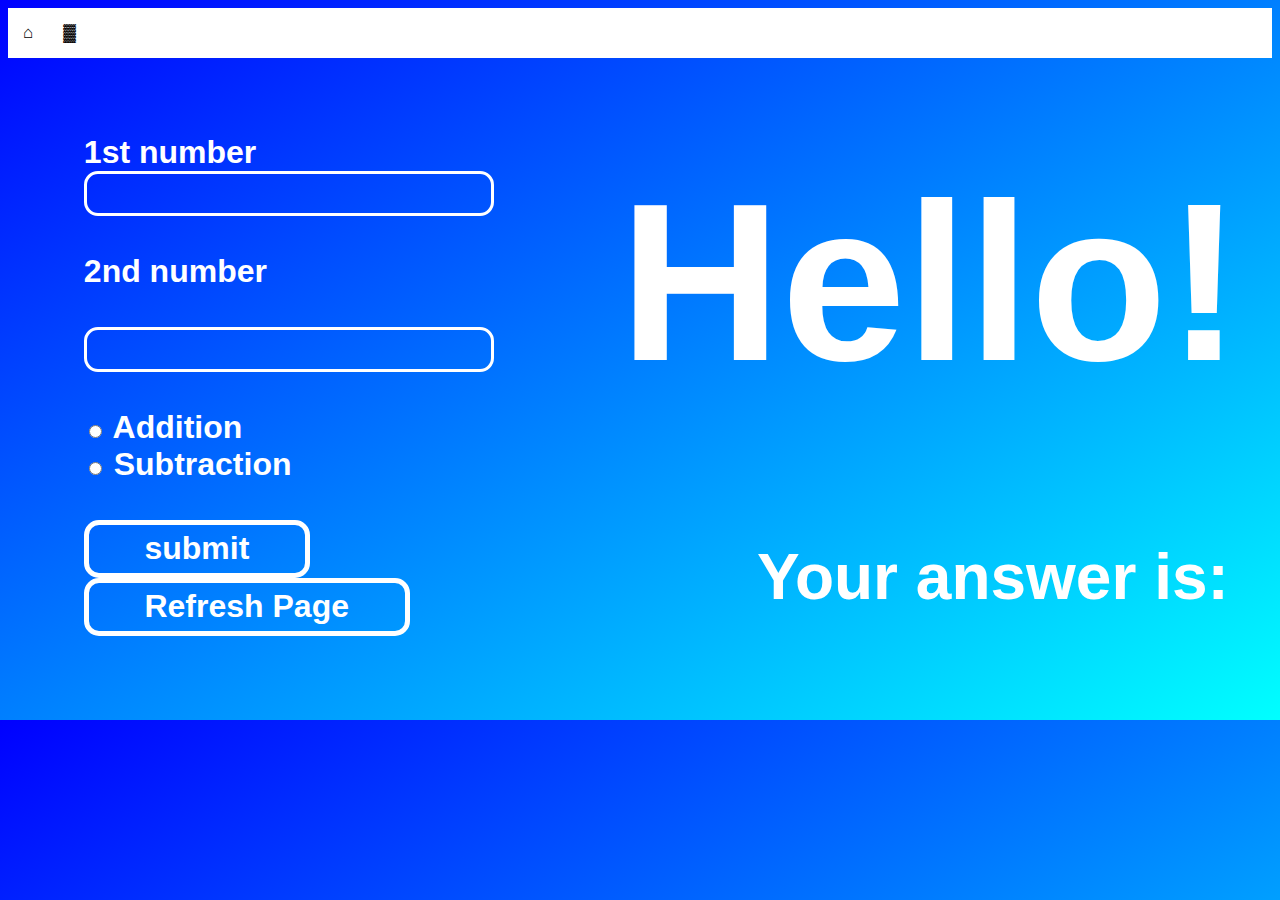
<file: VS_code/junk/joe.html>
<!DOCTYPE html>
<html>

<head>
    <meta charset="utf-8">
    <meta name="viewport" content="width=device-width">
    <title>joe</title>
    <link href="joe.css" rel="stylesheet" type="text/css" />
</head>

<body id='body'>
    <script src="joe.js"></script>
    <div class="topnav">
        <a class="active" href="main.html" id='a1'>⌂</a>
        <a href="joe.html" id='a2'>▓</a>
    </div>


    <div class="right">
        <h1>Hello!</h1>
        <p id="p1" class="p1">
            Your answer is:
        </p>
    </div>
    <p>
        <form action='#' onsubmit="joe()">

            <label for="num1" id="num1lab"> 1st number</label><br> <input type="text" id="num1"><br><br>
            <label for="num2" id="num2lab">2nd number</label><br><br>
            <input type="text" id="num2">
            <br><br>
            <input type="radio" id="add" name="operation" value="add">
            <label for="add" id="add1">Addition</label><br>
            <input type="radio" id="sub" name="operation" value="sub">
            <label for="sub" id="sub1">Subtraction</label><br>
            <br>
            <input type="submit" value="submit" id="submit"><br>
            <button onClick="window.location.reload();" id="reload">Refresh Page</button>

        </form>


    </p>
</body>

</html>
</file>
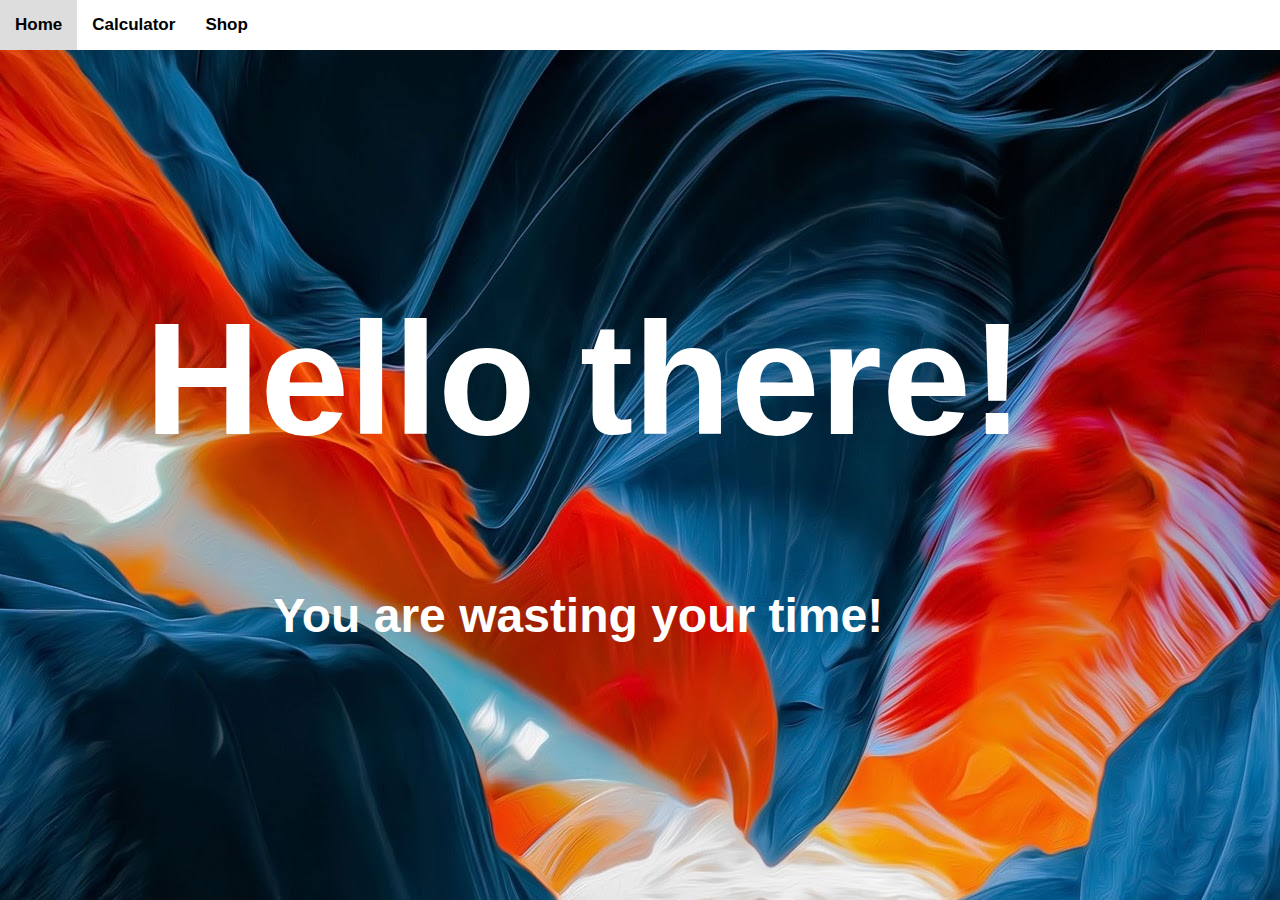
<file: VS_code/junk/main.html>
<!DOCTYPE html>
<html>

<head>
    <meta charset="utf-8">
    <meta name="viewport" content="width=device-width">
    <title>FastCandidate's Website!</title>
    <link href="main.css" rel="stylesheet" type="text/css">
</head>


<body>
    <div class="topnav">
        <a class="active" href="main.html" id='a1'>Home</a>
        <a href="joe.html" id='a2'>Calculator</a>
        <a href="shop.html" id='a3'>Shop</a>
    </div>
    <h1 id="h1">Hello there!</h1>
    <p id="p1">You are wasting your time!</p>


</body>
</file>
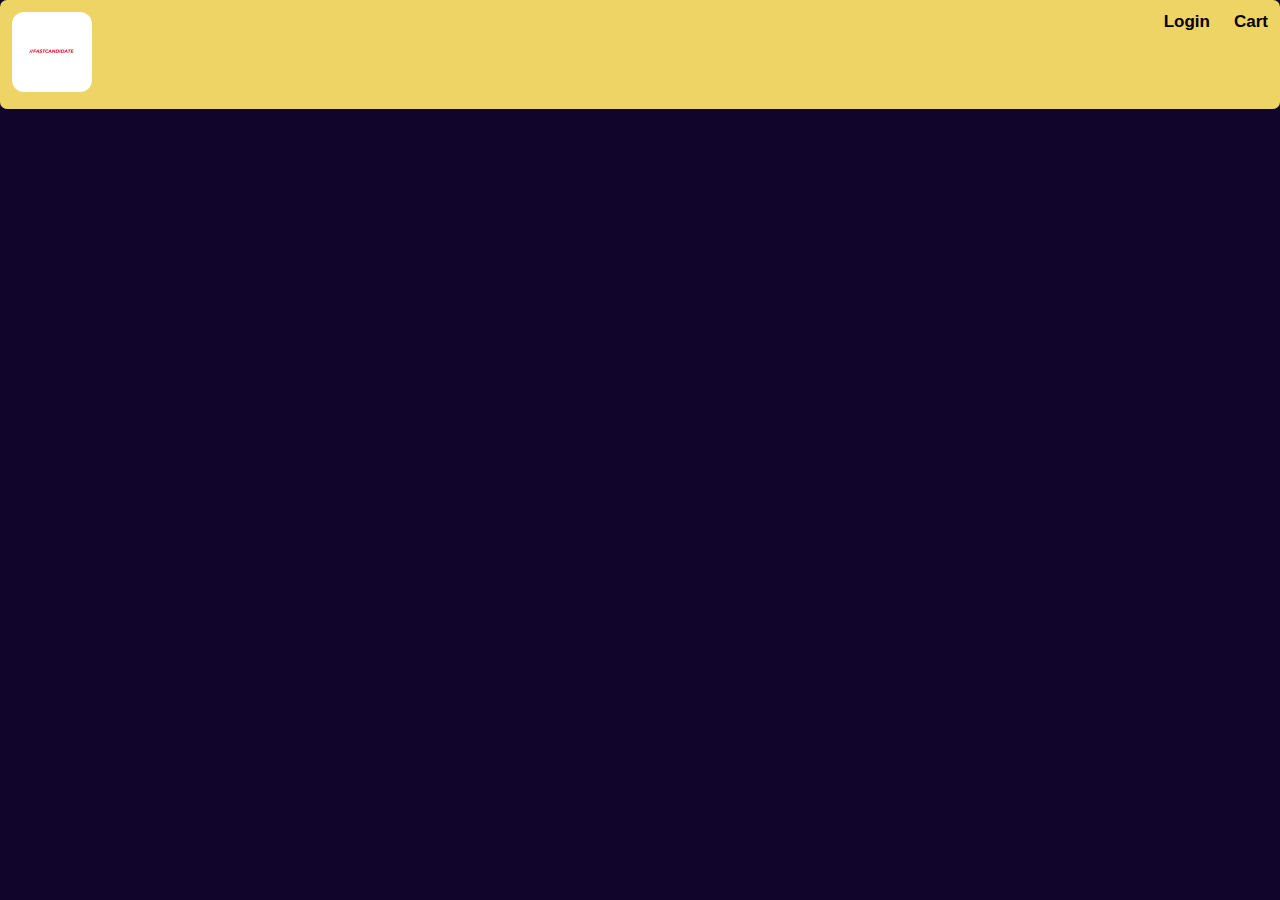
<file: VS_code/junk/shop.html>
<!DOCTYPE html>
<html>

<head>
    <meta charset="utf-8">
    <meta name="viewport" content="width=device-width">
    <title>FastCandidate's Shop</title>
    <link href="shop.css" rel="stylesheet" type="text/css">
</head>

<body>
    <div class="topnav">
        <a class="active" href="shop.html" id='a1'><img src="unknown.png"></a>
        <b>Cart</b>
        <b>Login</b>
    </div>

</body>


</html>
</file>
<file: VS_code/junk/joe.css>
html {
    scroll-behavior: smooth;
    background-repeat: no-repeat;
}

@keyframes from-top {
    0% {
        top: -100%
    }
    100% {
        top: 10%
    }
}

@keyframes in-right {
    0% {
        right: -100%
    }
    100% {
        right: 4%
    }
}

body {
    background: linear-gradient(to top left, #00ffff, #0000ff);
    font-family: sans-serif;
    font-size: 200%;
    font-weight: bold;
}

h1 {
    color: rgb(255, 255, 255);
    font-family: Arial, Helvetica, sans-serif;
}

h1 {
    font-size: 700%;
    position: absolute;
    top: 10%;
    padding-top: 5%;
    margin-top: 0%;
    right: 3%;
    animation-name: from-top;
    animation-duration: 1s;
}

p {
    font-size: 200%;
    color: #ffffff;
    position: absolute;
    top: 60%;
    padding-top: 0%;
    margin-top: 0%;
    right: 4%;
    animation-name: in-right;
    animation-duration: 1s;
    animation-delay: 0.2s;
}

form {
    padding: 6%;
    color: #ffffff;
}

form>input {
    font: 100% serrif white;
    border: 3px solid white;
    border-radius: 14px;
    background-color: #0000;
    color: #ffffff;
}

#submit {
    background-color: #0000;
    color: #ffffff;
    padding-right: 5%;
    padding-left: 5%;
    padding-top: 0.5%;
    padding-bottom: 0.5%;
    border-style: solid;
    border-color: rgb(255, 255, 255);
    font: bold 100% sans-serif;
    border-radius: 15px 15px;
    border-width: thick;
}

#sumbit:hover {
    background-color: #ffffff;
    color: #000000;
}

#reload {
    background-color: #0000;
    color: #ffffff;
    padding-right: 5%;
    padding-left: 5%;
    padding-top: 0.5%;
    padding-bottom: 0.5%;
    border-style: solid;
    border-color: rgb(255, 255, 255);
    font: bold 100% sans-serif;
    border-radius: 15px 15px;
    border-width: thick;
}

#reload:hover {
    background-color: #ffffff;
    color: #000000;
}

#num1#num2 {
    font: seriff;
}

.topnav {
    overflow: hidden;
    background-color: rgb(255, 255, 255);
}

.topnav a {
    float: left;
    color: #000000;
    text-align: center;
    padding: 15px 15px;
    text-decoration: none;
    font-size: 17px;
}

.topnav a:hover {
    background-color: #ddd;
    color: black;
}

.topnav a.active {
    background-color: #ffffff;
    color: rgb(0, 0, 0);
}

.topnav a.active:hover {
    background-color: #ddd;
    color: black;
}
</file>
<file: VS_code/junk/main.css>
html {
    height: 100%;
    scroll-behavior: smooth;
}

body {
    margin: 0%;
    background-image: url("orange.jpg");
    font-family: -apple-system, BlinkMacSystemFont, 'Segoe UI', Roboto, Oxygen, Ubuntu, Cantarell, 'Open Sans', 'Helvetica Neue', sans-serif;
    height: 100%;
    background-repeat: no-repeat;
    background-attachment: fixed;
    font-size: 100%;
    font-weight: bold;
}

@keyframes from-top {
    0% {
        top: -100%;
    }
    100% {
        top: 60%;
    }
}

@keyframes from-top2 {
    0% {
        top: -100%;
    }
    100% {
        top: 20%;
    }
}

#h1 {
    font-size: 999%;
    color: white;
    position: absolute;
    top: 20%;
    right: 20%;
    animation-name: from-top2;
    animation-duration: 1s;
    animation-delay: 0.2s;
}

#p1 {
    font-size: 300%;
    color: white;
    position: absolute;
    top: 60%;
    right: 31%;
    animation-name: from-top;
    animation-duration: 1s;
    animation-delay: 0.2s;
}

.topnav {
    overflow: hidden;
    background-color: rgb(255, 255, 255);
}

.topnav a {
    float: left;
    color: #000000;
    text-align: center;
    padding: 15px 15px;
    text-decoration: none;
    font-size: 17px;
}

.topnav a:hover {
    background-color: #ddd;
    color: black;
}

.topnav a.active {
    background-color: #ffffff;
    color: rgb(0, 0, 0);
}

.topnav a.active:hover {
    background-color: #ddd;
    color: black;
}
</file>
<file: VS_code/junk/shop.css>
body {
    margin: 0%;
    background-color: #11052c;
    font-family: Arial, Helvetica, sans-serif;
    height: 100%;
    background-repeat: no-repeat;
    background-attachment: fixed;
    font-size: 100%;
    font-weight: bold;
}

.topnav {
    overflow: hidden;
    border-radius: 7px;
    background-color: rgb(237, 212, 100);
}

.topnav a {
    float: left;
    padding: 12px;
    text-align: center;
    border-radius: 12px;
    text-decoration: none;
    font-size: 17px;
}

.topnav a:hover {
    background-color: #ddd;
    color: black;
}

.topnav a.active {
    color: rgb(0, 0, 0);
}

.topnav a.active:hover {
    background-color: #F43B86;
    color: black;
}

.topnav b {
    float: right;
    padding: 12px;
    text-align: center;
    border-radius: 10px;
    text-decoration: none;
    font-size: 17px;
}

.topnav b.active:hover {
    background-color: #F43B86;
    color: black;
}

.topnav b.active {
    color: rgb(0, 0, 0);
}

.topnav b:hover {
    background-color: #F43B86;
    color: black;
}

img {
    border-radius: 12px;
}
</file>
